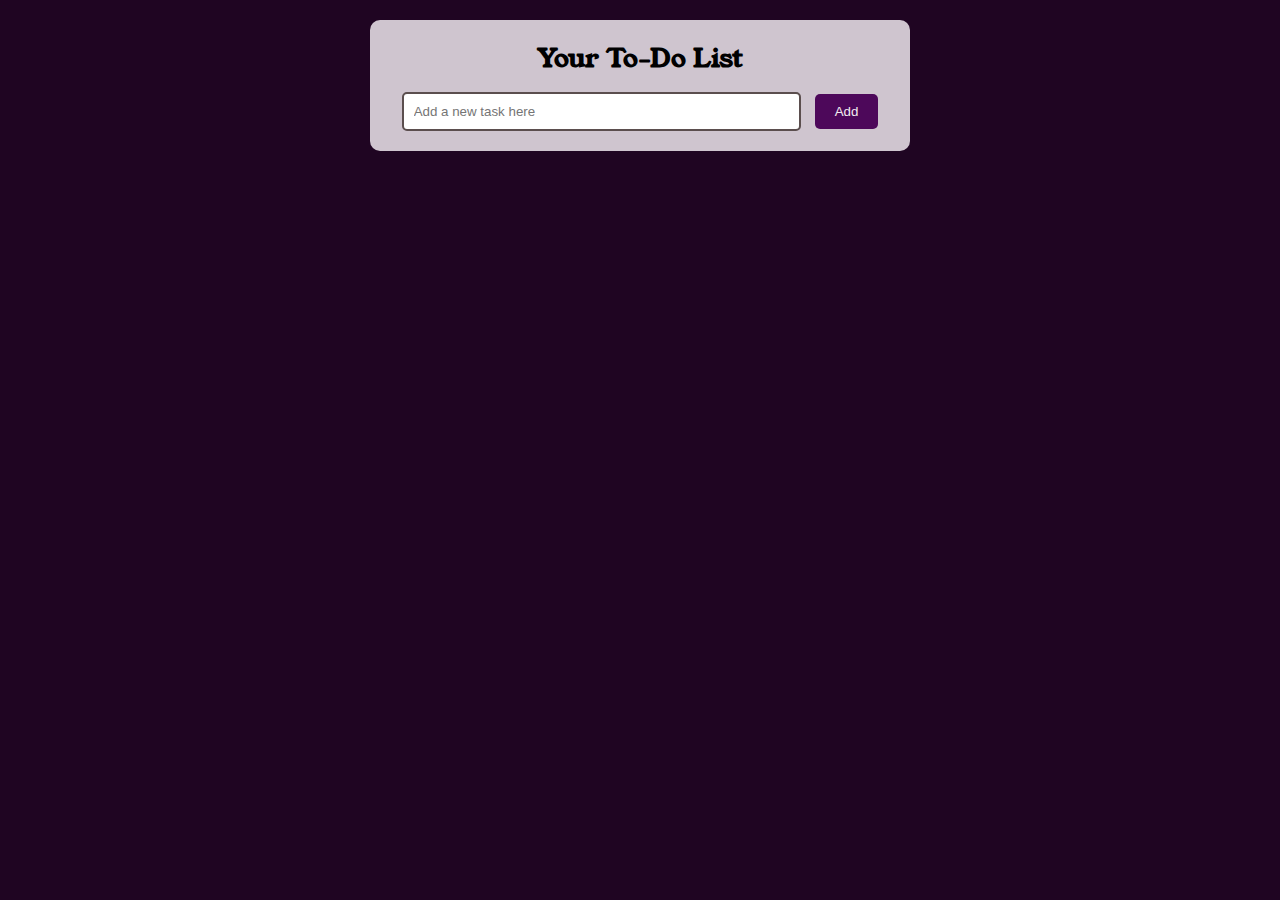
<file: To Do List/inderx.html>
<!DOCTYPE html>
<html lang="en">
<head>
    <meta charset="UTF-8">
    <meta name="viewport" content="width=device-width, initial-scale=1.0">
    <link rel="stylesheet" href="style.css">
    <title>To-Do List</title>
</head>
<body>
    <div class="container">
        <h1>Your To-Do List</h1>
        <input type="text" id="tasklist" placeholder="Add a new task here">
        <button id="addtaskhere">Add</button>
        <ul id="Listoftask">
            
        </ul>
    </div>
    <script src="script.js"></script>
</body>
</html>
</file>
<file: To Do List/style.css>
@import url('https://fonts.googleapis.com/css2?family=Young+Serif&display=swap');

*{
    margin: 0;
    padding: 0;
    
}

Body {
    font-family: 'Young Serif', serif;
    background-color: #1f0522;
    text-align: center;
    
}

.container {
    background-color: #cfc5cf;
    max-width: 500px;
    margin: 20px auto;
    padding: 20px;
    box-shadow: 1 1 15px rgba(11, 11, 11, 0.1);
    border-radius: 10px;
}

h1 {
    font-size: 26px;
    margin-bottom: 15px;
}

input[type="text"] {
    width: 75%;
    padding: 10px;
    margin-right: 10px;
    border: 2px solid #5b4e4e;
    border-radius: 5px;
    outline: none;
}

button {
    padding: 10px 20px;
    background-color: #4d085a;
    color: #f3ebf0;
    border: none;
    border-radius: 5px;
    cursor: pointer;
}

ul {
    list-style-type: none;
    padding: 0;
}

li {
    display: flex;
    justify-content: space-between;
    align-items: center;
    padding: 15px 0 0 0;
    border-bottom: 1px solid #19061a;
}

.delete {
    color: rgb(83, 9, 78);
    cursor: pointer;
}
</file>
